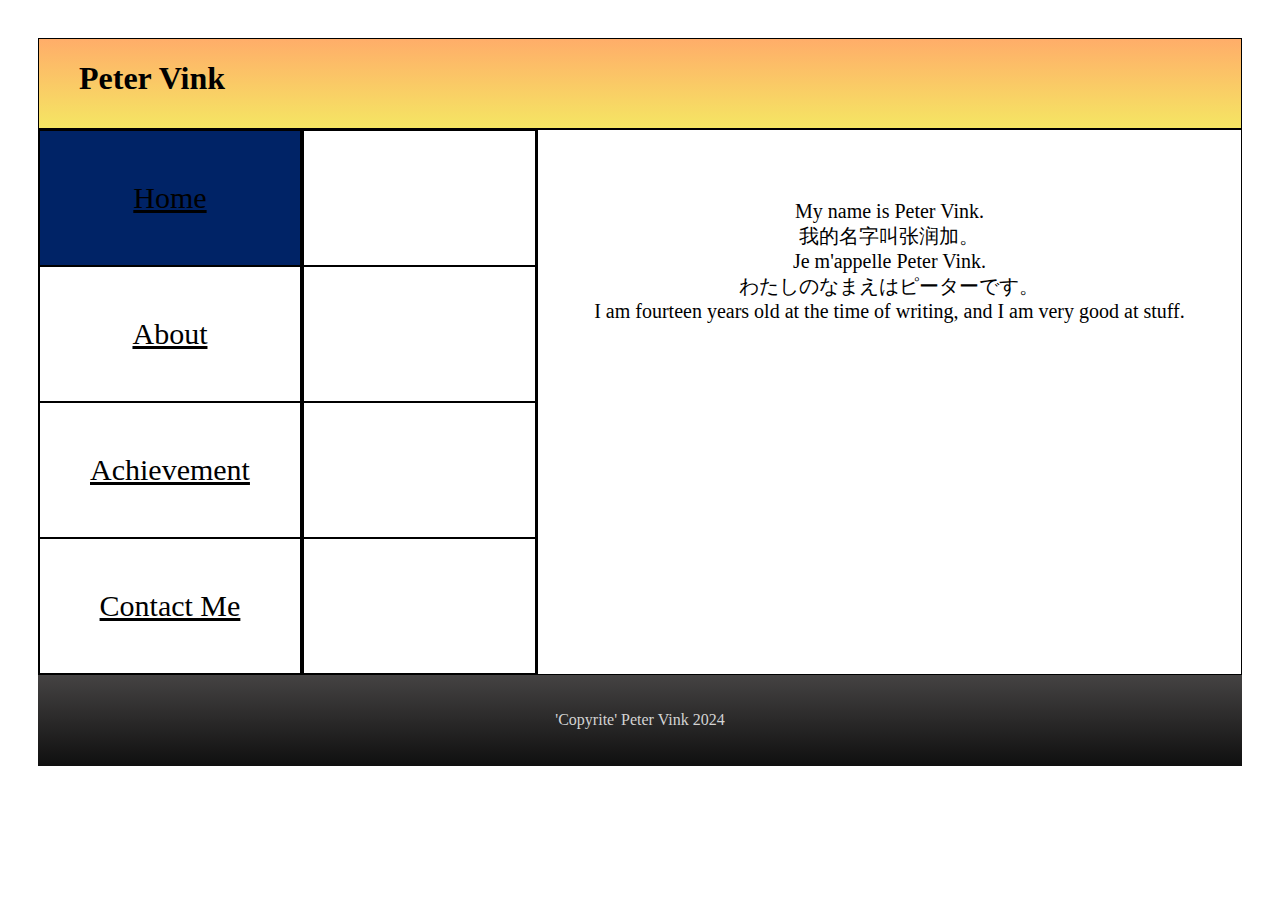
<file: index.html>
<!DOCTYPE html>
<head>
<title>Peter Vink</title>
</head>

<body>
<link href="CSS/style.css" rel="stylesheet">
    
<div id="wrapper">
    
    <div id="header">
    <h1>Peter Vink</h1>
    </div>
    
    <div id="nav">
    <div id="home"><a href="index.html">Home</a></div>
    <div id="about"><a href="about.html">About</a></div>
    <div id="achi"><a href="achi.html">Achievement</a></div>
    <div id="contact"><a href="contact.html">Contact Me</a></div>
    </div>
    
    <div id="main">
    <p>My name is Peter Vink.<br>
        我的名字叫张润加。<br>
        Je m'appelle Peter Vink.<br>
        わたしのなまえはピーターです。<br>
        I am fourteen years old at the time of writing, and I am very good at stuff.</p>
    </div>
    
    <div id="snav">
        
    <div id="p1">
        <p></p>
        </div>
        
    <div id="p2">
        <p></p>
        </div>
        
    <div id="p3">
        <p></p>
    </div>
        
    <div id="blank">
        <p></p>
    </div>
        
    </div>
    
    <div id="footer">
        <p>'Copyrite' Peter Vink 2024</p>
    </div>

    </div>
</body>
</file>
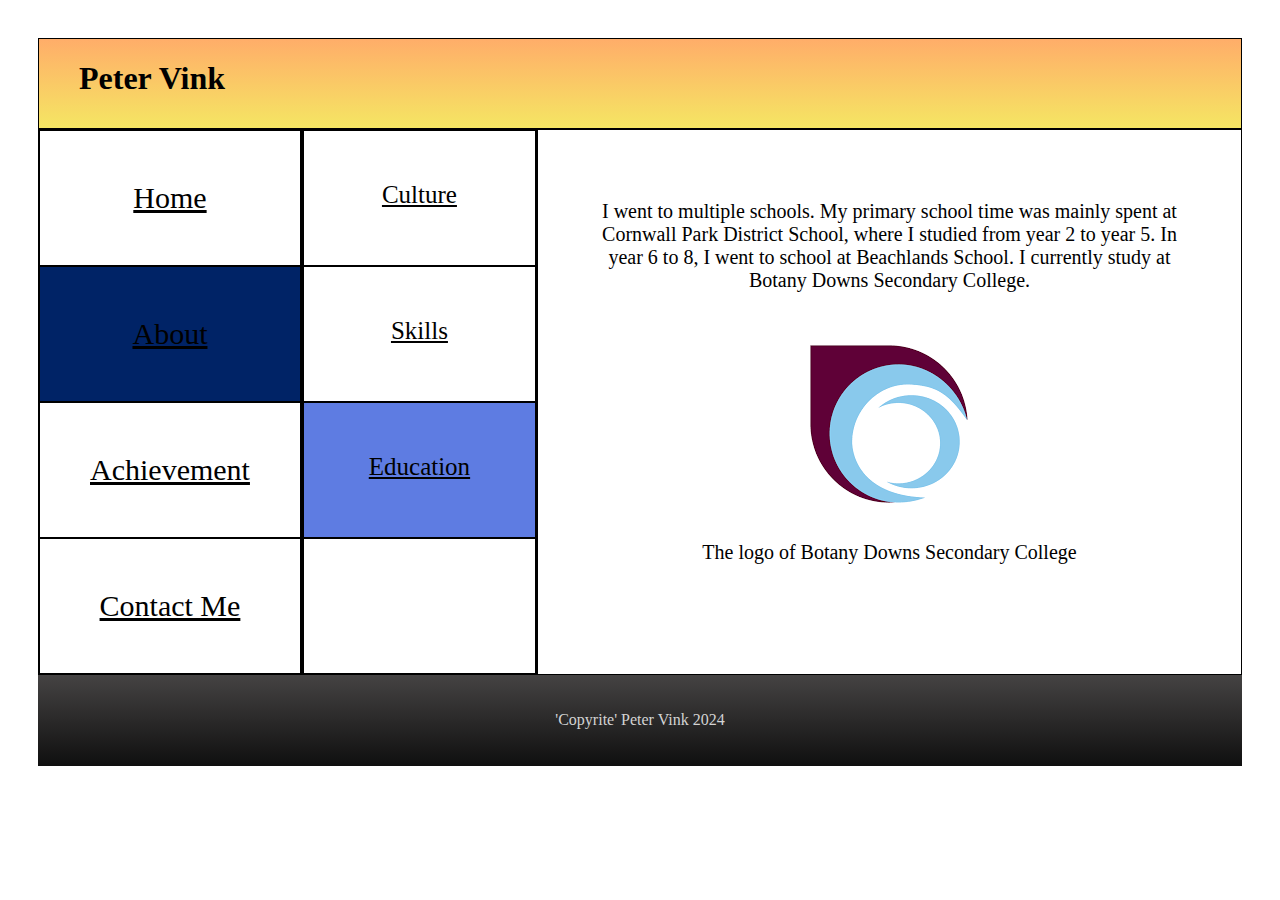
<file: about-edu.html>
<!DOCTYPE html>
<head>
<title>Peter Vink</title>
</head>

<body>
<link href="CSS/about-edu.css" rel="stylesheet">
    
<div id="wrapper">
    
    <div id="header">
    <h1>Peter Vink</h1>
    </div>
    
    <div id="nav">
    <div id="home"><a href="index.html">Home</a></div>
    <div id="about"><a href="about.html">About</a></div>
    <div id="achi"><a href="achi.html">Achievement</a></div>
    <div id="contact"><a href="contact.html">Contact Me</a></div>
    </div>
    
    <div id="main">
    <p>I went to multiple schools. My primary school time was mainly spent at Cornwall Park District School, where I studied from year 2 to year 5. In year 6 to 8, I went to school at Beachlands School. I currently study at Botany Downs Secondary College. </p>
        <img src="Images/BDSC%20logo.png"><br>
        The logo of Botany Downs Secondary College
    </div>
    
    <div id="snav">
        
    <div id="p1">
        <a href="about.html">Culture</a>
        </div>
        
    <div id="p2">
        <a href="about-skills.html">Skills</a>
        </div>
        
    <div id="p3">
        <a href="about-edu.html">Education</a>
    </div>
        
    <div id="blank">
        <p></p>
    </div>
        
    </div>
    
    <div id="footer">
        <p>'Copyrite' Peter Vink 2024</p>
    </div>

    </div>
</body>
</file>
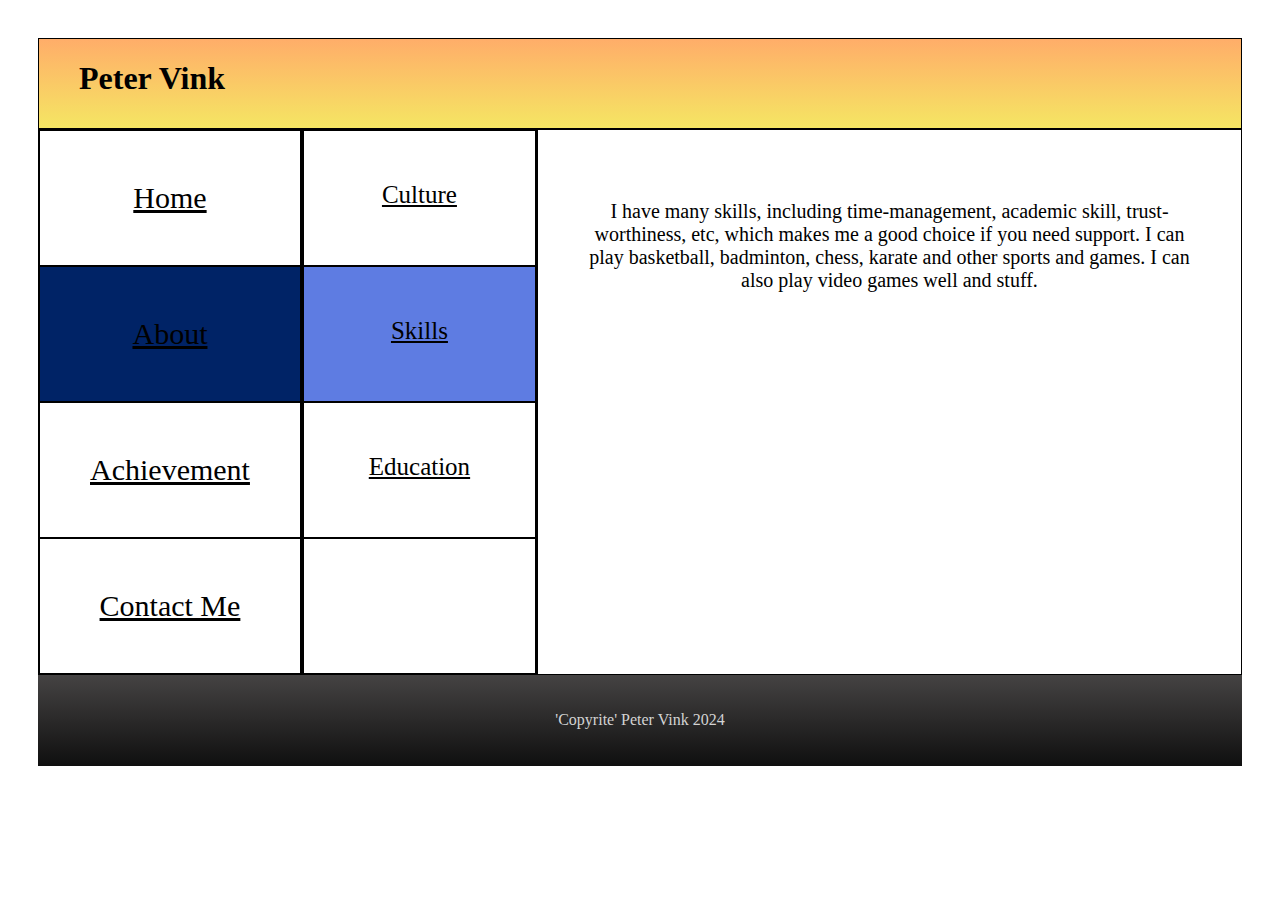
<file: about-skills.html>
<!DOCTYPE html>
<head>
<title>Peter Vink</title>
</head>

<body>
<link href="CSS/about-skills.css" rel="stylesheet">
    
<div id="wrapper">
    
    <div id="header">
    <h1>Peter Vink</h1>
    </div>
    
    <div id="nav">
    <div id="home"><a href="index.html">Home</a></div>
    <div id="about"><a href="about.html">About</a></div>
    <div id="achi"><a href="achi.html">Achievement</a></div>
    <div id="contact"><a href="contact.html">Contact Me</a></div>
    </div>
    
    <div id="main">
        <p>I have many skills, including time-management, academic skill, trust-worthiness, etc, which makes me a good choice if you need support.
        I can play basketball, badminton, chess, karate and other sports and games. 
        I can also play video games well and stuff. </p>
        
    </div>
    
    <div id="snav">
        
    <div id="p1">
        <a href="about.html">Culture</a>
        </div>
        
    <div id="p2">
        <a href="about-skills.html">Skills</a>
        </div>
        
    <div id="p3">
        <a href="about-edu.html">Education</a>
    </div>
        
    <div id="blank">
        <p></p>
    </div>
        
    </div>
    
    <div id="footer">
        <p>'Copyrite' Peter Vink 2024</p>
    </div>

    </div>
</body>
</file>
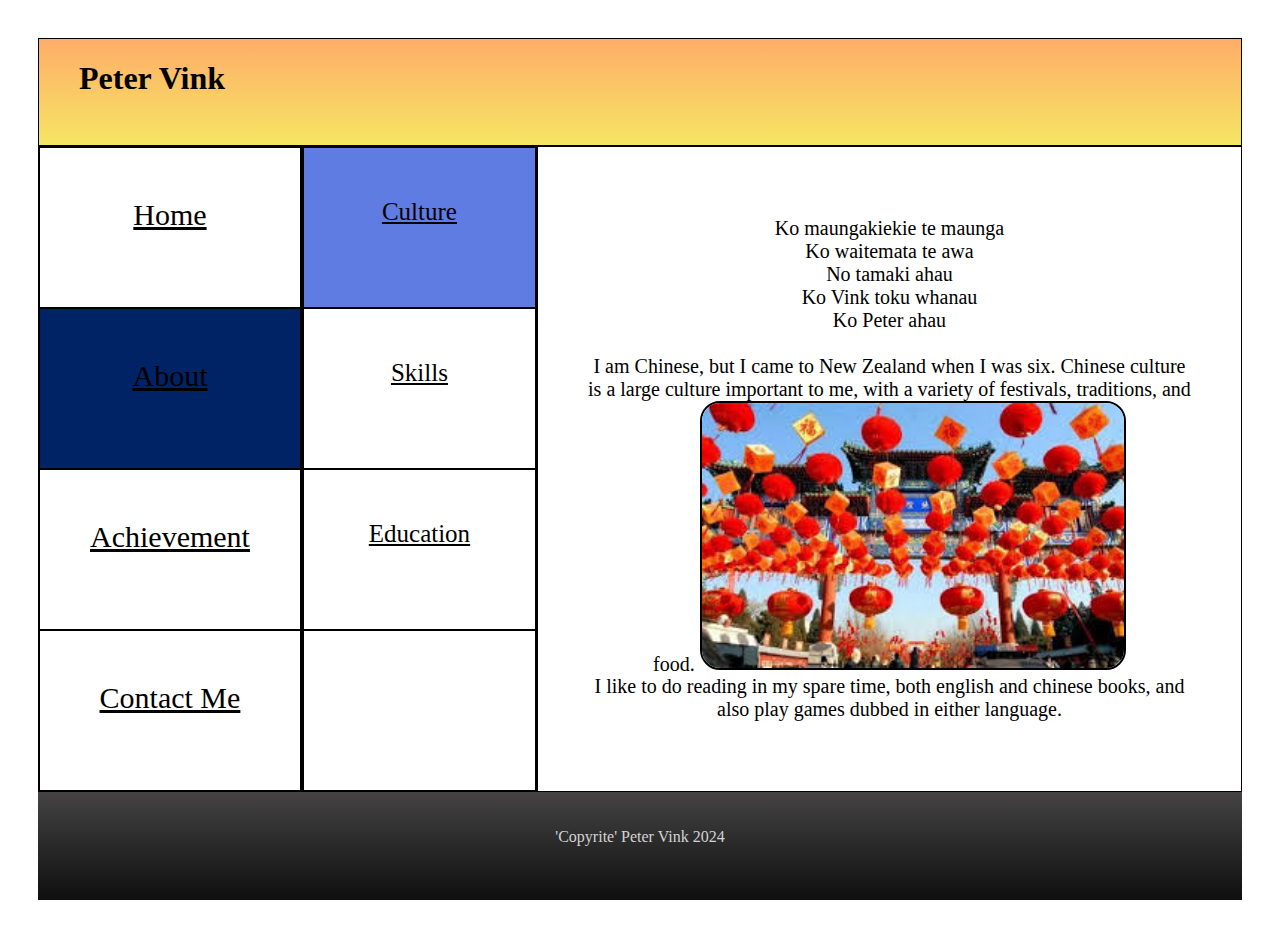
<file: about.html>
<!DOCTYPE html>
<head>
<title>Peter Vink</title>

</head>

<body>
<link href="CSS/about.css" rel="stylesheet">
<div id="wrapper">
    
    <div id="header">
    <h1>Peter Vink</h1>
    </div>
    
    <div id="nav">
    <div id="home"><a href="index.html">Home</a></div>
    <div id="about"><a href="about.html">About</a></div>
    <div id="achi"><a href="achi.html">Achievement</a></div>
    <div id="contact"><a href="contact.html">Contact Me</a></div>
    </div>
    
    <div id="main">
    <p> Ko maungakiekie te maunga<br>
        Ko waitemata te awa<br>
        No tamaki ahau<br>
        Ko Vink toku whanau<br>
        Ko Peter ahau
        <br>
        <br>I am Chinese, but I came to New Zealand when I was six. Chinese culture is a large culture important to me, with a variety of festivals, traditions, and food. <img src="Images/chunjie.jpg"><br>
        I like to do reading in my spare time, both english and chinese books, and also play games dubbed in either language. </p>
    </div>
    
    <div id="snav">
        
    <div id="p1">
        <a href="about.html">Culture</a>
        </div>
        
    <div id="p2">
        <a href="about-skills.html">Skills</a>
        </div>
        
    <div id="p3">
        <a href="about-edu.html">Education</a>
    </div>
        
    <div id="blank">
        <p></p>
    </div>
        
    </div>
    
    <div id="footer">
        <p>'Copyrite' Peter Vink 2024</p>
    </div>

    </div>
</body>
</file>
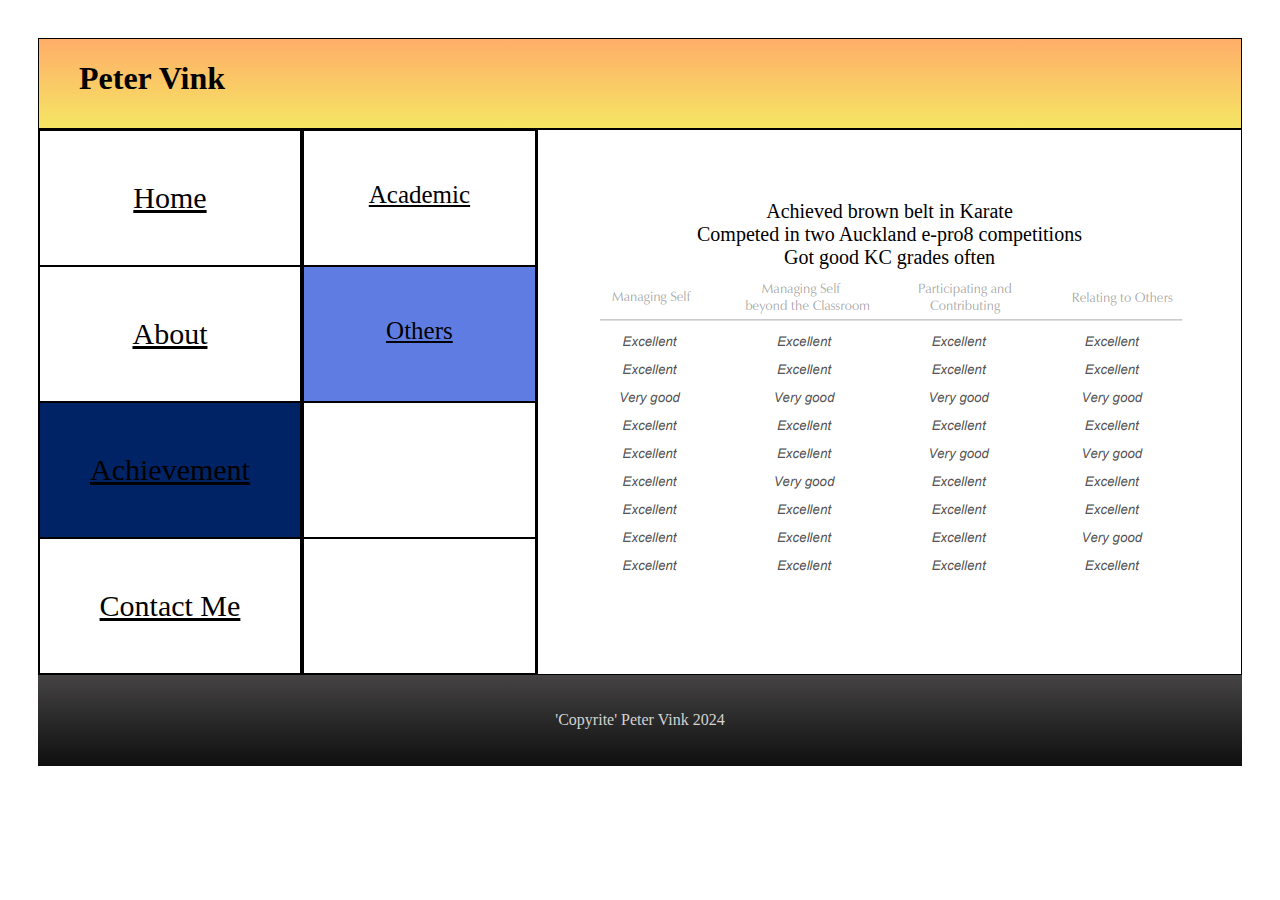
<file: achi-other.html>
<!DOCTYPE html>
<head>
<title>Peter Vink</title>
</head>

<body>
<link href="CSS/achi-other.css" rel="stylesheet">
    
<div id="wrapper">
    
    <div id="header">
    <h1>Peter Vink</h1>
    </div>
    
    <div id="nav">
    <div id="home"><a href="index.html">Home</a></div>
    <div id="about"><a href="about.html">About</a></div>
    <div id="achi"><a href="achi.html">Achievement</a></div>
    <div id="contact"><a href="contact.html">Contact Me</a></div>
    </div>
    
    <div id="main">
    <p>Achieved brown belt in Karate<br>
        Competed in two Auckland e-pro8 competitions<br>
        Got good KC grades often<br>
        <img src="Images/Screenshot%202024-07-02%20122249.png">
        </p>
    </div>
    
    <div id="snav">
        
    <div id="p1">
        <a href="achi.html">Academic</a>
        </div>
        
    <div id="p2">
        <a href="achi-other.html">Others</a>
        </div>
        
    <div id="p3">

    </div>
        
    <div id="blank">
        <p></p>
    </div>
        
    </div>
    
    <div id="footer">
        <p>'Copyrite' Peter Vink 2024</p>
    </div>

    </div>
</body>
</file>
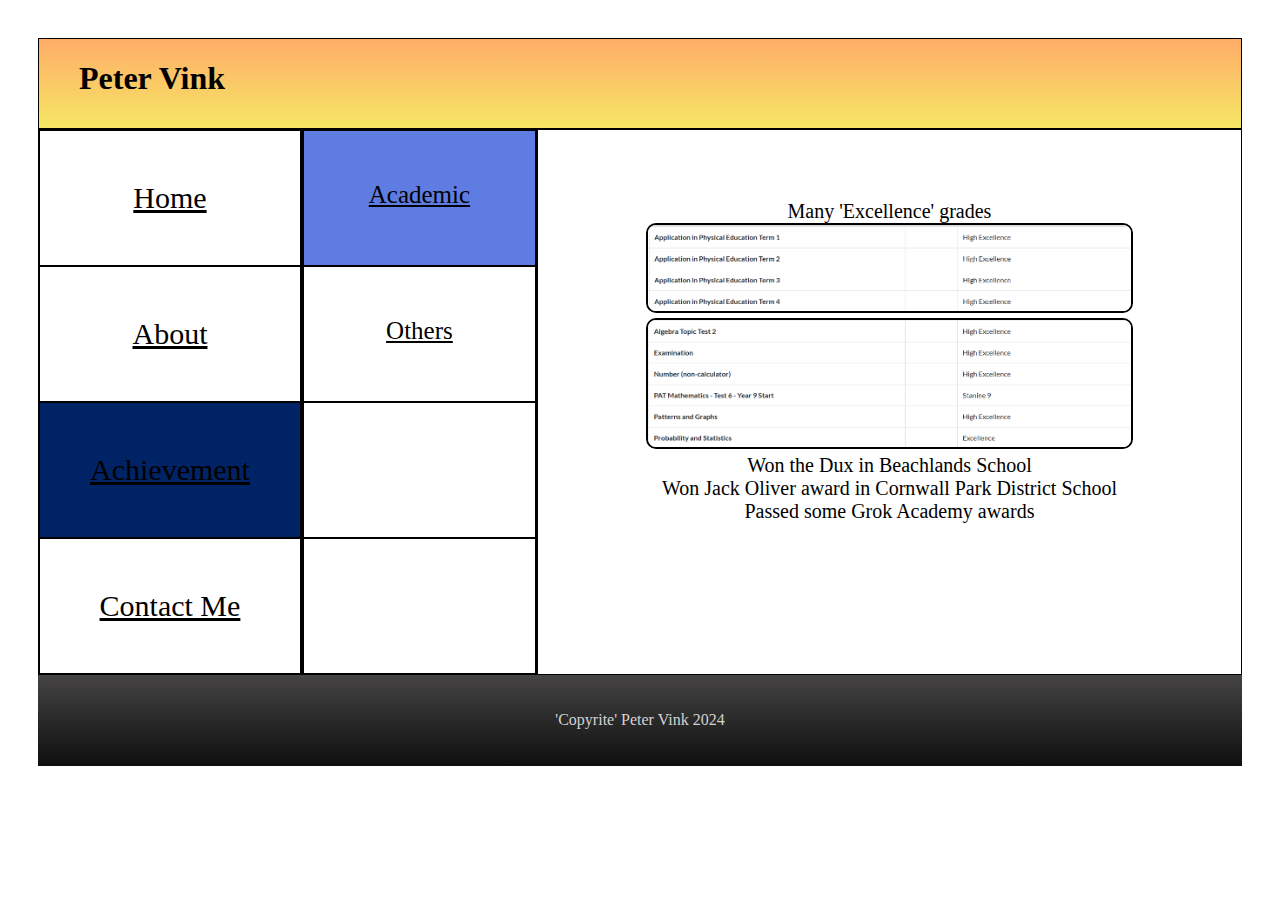
<file: achi.html>
<!DOCTYPE html>
<head>
<title>Peter Vink</title>
</head>

<body>
<link href="CSS/achi.css" rel="stylesheet">
    
<div id="wrapper">
    
    <div id="header">
    <h1>Peter Vink</h1>
    </div>
    
    <div id="nav">
    <div id="home"><a href="index.html">Home</a></div>
    <div id="about"><a href="about.html">About</a></div>
    <div id="achi"><a href="achi.html">Achievement</a></div>
    <div id="contact"><a href="contact.html">Contact Me</a></div>
    </div>
    
    <div id="main">
    <p>Many 'Excellence' grades<br>
        <img src="Images/Screenshot%202024-07-02%20115547.png"><br>
        <img src="Images/Screenshot%202024-07-02%20121843.png"><br>
        Won the Dux in Beachlands School<br>
        Won Jack Oliver award in Cornwall Park District School<br>
        Passed some Grok Academy awards
</p>
    </div>
    
    <div id="snav">
        
    <div id="p1">
        <a href="achi.html">Academic</a>
        </div>
        
    <div id="p2">
        <a href="achi-other.html">Others</a>
        </div>
        
    <div id="p3">

    </div>
        
    <div id="blank">
        <p></p>
    </div>
        
    </div>
    
    <div id="footer">
        <p>'Copyrite' Peter Vink 2024</p>
    </div>

    </div>
</body>
</file>
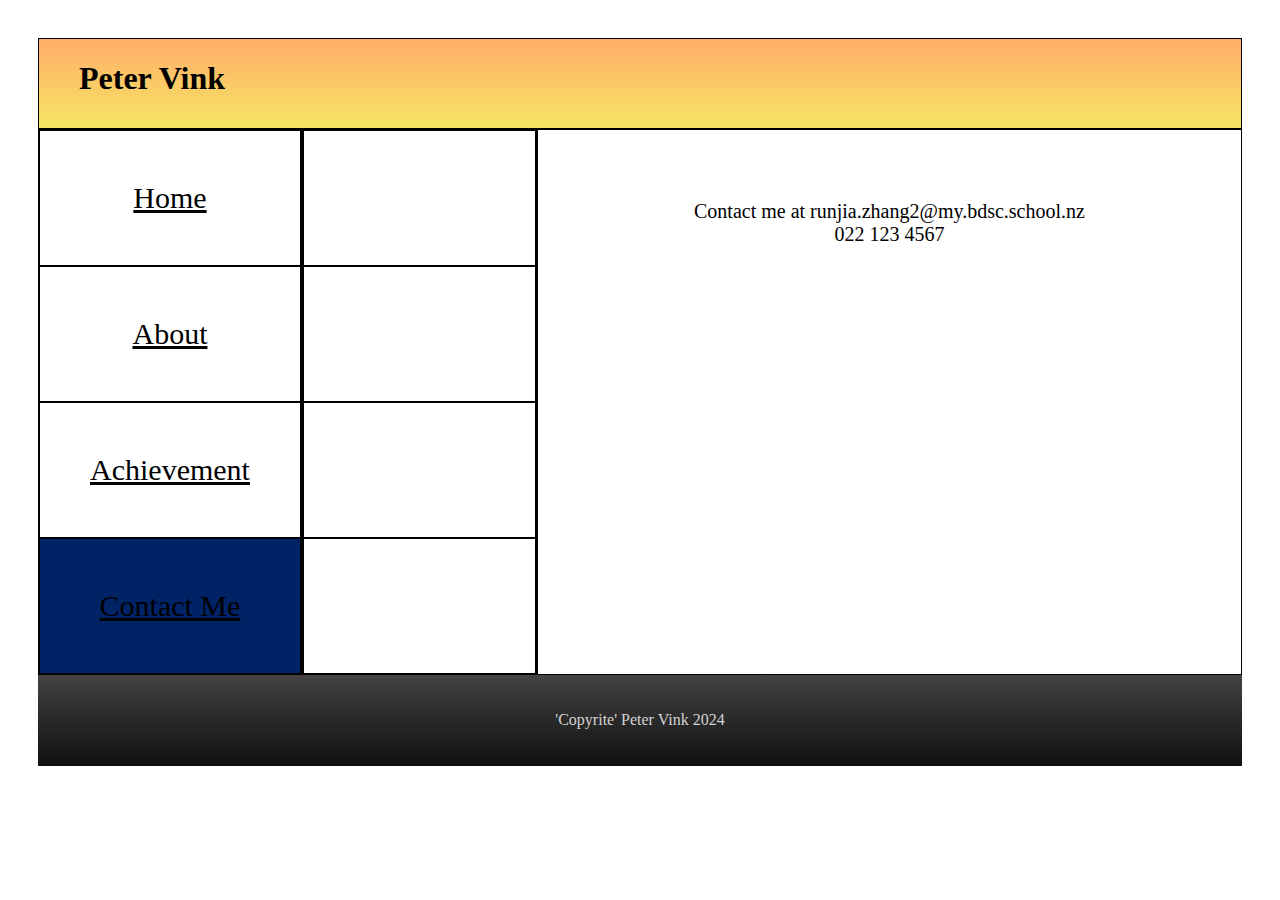
<file: contact.html>
<!DOCTYPE html>
<head>
<title>Peter Vink</title>
</head>

<body>
<link href="CSS/contact.css" rel="stylesheet">
    
<div id="wrapper">
    
    <div id="header">
    <h1>Peter Vink</h1>
    </div>
    
    <div id="nav">
    <div id="home"><a href="index.html">Home</a></div>
    <div id="about"><a href="about.html">About</a></div>
    <div id="achi"><a href="achi.html">Achievement</a></div>
    <div id="contact"><a href="contact.html">Contact Me</a></div>
    </div>
    
    <div id="main">
    <p>Contact me at runjia.zhang2@my.bdsc.school.nz<br> 022 123 4567
        </p>
    </div>
    
    <div id="snav">
        
    <div id="p1">
        <p></p>
        </div>
        
    <div id="p2">
        <p></p>
        </div>
        
    <div id="p3">
        <p></p>
    </div>
        
    <div id="blank">
        <p></p>
    </div>
        
    </div>
    
    <div id="footer">
        <p>'Copyrite' Peter Vink 2024</p>
    </div>

    </div>
</body>
</file>
<file: CSS/style.css>
p{
    text-align: center;
}
a{
    color: black;
}
#wrapper{
    display: grid;
    grid-template-areas:
        "header header header"
        "nav snav main"
        "nav snav main"
        "nav snav main"
        "footer footer footer";
    grid-template-columns: 1fr 1fr 3fr;
    grid-template-rows: 1fr 2fr 2fr 2fr 1fr;
    padding: 30px;
    text-align: center;

}
#header{
    grid-area: header;
    background-image: linear-gradient(rgb(255, 173, 105), rgb(245, 230, 99));  
    padding-left: 40px;
    text-align: left;
    border: 1px solid black;
    font-weight: bold;
}

#main{
    grid-area: main;
    font-size: 20px;
    padding: 50px;
    background-color: white;
    border: 1px solid black;
}
#nav{
    grid-area: nav;
    display: grid;
    grid-template-areas: 
        "home"
        "about"
        "achi"
        "contact";
    grid-template-rows: 1fr 1fr 1fr 1fr;
    font-size: 30px;
    background-color: white;
    border: 1px solid black;
    text-align: center;
}
#footer{
    grid-area: footer;
    padding: 20px;
    background-image: linear-gradient(rgb(69, 67, 67), rgb(15, 15, 15));
    color: lightgrey;
}
#snav{
    grid-area: snav;
    display: grid;
    grid-template-areas: "p1"
        "p2"
        "p3"
        "blank";
    grid-template-columns: 1fr;
    grid-template-rows: 1fr 1fr 1fr 1fr;
    font-size: 25px;
    border: 1px solid black;
}
#p1{
    grid-area: p1;
    padding: 50px;
    width: auto;
    background-color: white;
    border: 1px solid black;
}
#p2{
    grid-area: p2;
    padding: 50px;
    width: auto;
    background-color: white;
    border: 1px solid black;
}
#p3{
    grid-area: p3;
    padding: 50px;
    width: auto;
    background-color: white;
    border: 1px solid black;
}
#blank{
    grid-area: blank;
    padding: 50px;
    width: auto;
    background-color: white;
    border: 1px solid black;
}
#home{
    grid-area: home;
    padding: 50px;
    background-color: rgb(0, 35, 102);
    border: 1px solid black;
}
#about{
    grid-area: about;
    padding: 50px;
    background-color: white;
    border: 1px solid black;
}
#achi{
    grid-area: achi;
    padding: 50px;
    background-color: white;
    border: 1px solid black;
}
#contact{
    grid-area: contact;
    padding: 50px;
    background-color: white;
    border: 1px solid black;
}
</file>
<file: CSS/about-edu.css>
p{
    text-align: center;
}
a{
    color: black;
}
#wrapper{
    display: grid;
    grid-template-areas:
        "header header header"
        "nav snav main"
        "nav snav main"
        "nav snav main"
        "footer footer footer";
    grid-template-columns: 1fr 1fr 3fr;
    grid-template-rows: 1fr 2fr 2fr 2fr 1fr;
    padding: 30px;
    text-align: center;
}
#header{
    grid-area: header;
    background-image: linear-gradient(rgb(255, 173, 105), rgb(245, 230, 99));  
    padding-left: 40px;
    text-align: left;
    border: 1px solid black;
    font-weight: bold;
}

#main{
    grid-area: main;
    font-size: 20px;
    padding: 50px;
    background-color: white;
    border: 1px solid black;
}
#nav{
    grid-area: nav;
    display: grid;
    grid-template-areas: 
        "home"
        "about"
        "achi"
        "contact";
    grid-template-rows: 1fr 1fr 1fr 1fr;
    font-size: 30px;
    background-color: white;
    border: 1px solid black;
    text-align: center;
}
#footer{
    grid-area: footer;
    padding: 20px;
    background-image: linear-gradient(rgb(69, 67, 67), rgb(15, 15, 15));
    color: lightgrey;
}
#snav{
    grid-area: snav;
    display: grid;
    grid-template-areas: "p1"
        "p2"
        "p3"
        "blank";
    grid-template-columns: 1fr;
    grid-template-rows: 1fr 1fr 1fr 1fr;
    font-size: 25px;
    border: 1px solid black;
}
#p1{
    grid-area: p1;
    padding: 50px;
    width: auto;
    background-color: white;
    border: 1px solid black;
}
#p2{
    grid-area: p2;
    padding: 50px;
    width: auto;
    background-color: white;
    border: 1px solid black;
}
#p3{
    grid-area: p3;
    padding: 50px;
    width: auto;
    background-color: rgb(94, 124, 226);
    border: 1px solid black;
}
#blank{
    grid-area: blank;
    padding: 50px;
    width: auto;
    background-color: white;
    border: 1px solid black;
}
#home{
    grid-area: home;
    padding: 50px;
    background-color: white;
    border: 1px solid black;
}
#about{
    grid-area: about;
    padding: 50px;
    background-color: rgb(0, 35, 102);
    border: 1px solid black;
}
#achi{
    grid-area: achi;
    padding: 50px;
    background-color: white;
    border: 1px solid black;
}
#contact{
    grid-area: contact;
    padding: 50px;
    background-color: white;
    border: 1px solid black;
}
</file>
<file: CSS/about-skills.css>
p{
    text-align: center;
}
a{
    color: black;
}
#wrapper{
    display: grid;
    grid-template-areas:
        "header header header"
        "nav snav main"
        "nav snav main"
        "nav snav main"
        "footer footer footer";
    grid-template-columns: 1fr 1fr 3fr;
    grid-template-rows: 1fr 2fr 2fr 2fr 1fr;
    padding: 30px;
    text-align: center;
}
#header{
    grid-area: header;
    background-image: linear-gradient(rgb(255, 173, 105), rgb(245, 230, 99));  
    padding-left: 40px;
    text-align: left;
    border: 1px solid black;
    font-weight: bold;
}

#main{
    grid-area: main;
    font-size: 20px;
    padding: 50px;
    background-color: white;
    border: 1px solid black;
}
#nav{
    grid-area: nav;
    display: grid;
    grid-template-areas: 
        "home"
        "about"
        "achi"
        "contact";
    grid-template-rows: 1fr 1fr 1fr 1fr;
    font-size: 30px;
    background-color: white;
    border: 1px solid black;
    text-align: center;
}
#footer{
    grid-area: footer;
    padding: 20px;
    background-image: linear-gradient(rgb(69, 67, 67), rgb(15, 15, 15));
    color: lightgrey;
}
#snav{
    grid-area: snav;
    display: grid;
    grid-template-areas: "p1"
        "p2"
        "p3"
        "blank";
    grid-template-columns: 1fr;
    grid-template-rows: 1fr 1fr 1fr 1fr;
    font-size: 25px;
    border: 1px solid black;
}
#p1{
    grid-area: p1;
    padding: 50px;
    width: auto;
    background-color: white;
    border: 1px solid black;
}
#p2{
    grid-area: p2;
    padding: 50px;
    width: auto;
    background-color: rgb(94, 124, 226);
    border: 1px solid black;
}
#p3{
    grid-area: p3;
    padding: 50px;
    width: auto;
    background-color: white;
    border: 1px solid black;
}
#blank{
    grid-area: blank;
    padding: 50px;
    width: auto;
    background-color: white;
    border: 1px solid black;
}
#home{
    grid-area: home;
    padding: 50px;
    background-color: white;
    border: 1px solid black;
}
#about{
    grid-area: about;
    padding: 50px;
    background-color: rgb(0, 35, 102);
    border: 1px solid black;
}
#achi{
    grid-area: achi;
    padding: 50px;
    background-color: white;
    border: 1px solid black;
}
#contact{
    grid-area: contact;
    padding: 50px;
    background-color: white;
    border: 1px solid black;
}
</file>
<file: CSS/about.css>
p{
    text-align: center;
}
a{
    color: black;
}

#wrapper{
    display: grid;
    grid-template-areas:
        "header header header"
        "nav snav main"
        "nav snav main"
        "nav snav main"
        "footer footer footer";
    grid-template-columns: 1fr 1fr 3fr;
    grid-template-rows: 1fr 2fr 2fr 2fr 1fr;
    padding: 30px;
    text-align: center;
}
#header{
    grid-area: header;
    background-image: linear-gradient(rgb(255, 173, 105), rgb(245, 230, 99));  
    padding-left: 40px;
    text-align: left;
    border: 1px solid black;
    font-weight: bold;

}

#main{
    grid-area: main;
    font-size: 20px;
    padding: 50px;
    background-color: white;
    border: 1px solid black;

}
#nav{
    grid-area: nav;
    display: grid;
    grid-template-areas: 
        "home"
        "about"
        "achi"
        "contact";
    grid-template-rows: 1fr 1fr 1fr 1fr;
    font-size: 30px;
    background-color: white;
    border: 1px solid black;
    text-align: center;
}
#footer{
    grid-area: footer;
    padding: 20px;
    background-image: linear-gradient(rgb(69, 67, 67), rgb(15, 15, 15));
    color: lightgrey;
}
#snav{
    grid-area: snav;
    display: grid;
    grid-template-areas: "p1"
        "p2"
        "p3"
        "blank";
    grid-template-columns: 1fr;
    grid-template-rows: 1fr 1fr 1fr 1fr;
    font-size: 25px;
    border: 1px solid black;
}
#p1{
    grid-area: p1;
    padding: 50px;
    width: auto;
    background-color: rgb(94, 124, 226);
    border: 1px solid black;
}
#p2{
    grid-area: p2;
    padding: 50px;
    width: auto;
    background-color: white;
    border: 1px solid black;
}
#p3{
    grid-area: p3;
    padding: 50px;
    width: auto;
    background-color: white;
    border: 1px solid black;
}
#blank{
    grid-area: blank;
    padding: 50px;
    width: auto;
    background-color: white;
    border: 1px solid black;
}
#home{
    grid-area: home;
    padding: 50px;
    background-color: white;
    border: 1px solid black;
}
#about{
    grid-area: about;
    padding: 50px;
    background-color: rgb(0, 35, 102);
    border: 1px solid black;
}
#achi{
    grid-area: achi;
    padding: 50px;
    background-color: white;
    border: 1px solid black;
}
#contact{
    grid-area: contact;
    padding: 50px;
    background-color: white;
    border: 1px solid black;
}
img{
    width: 70%;
    border: 2px solid black;
    border-radius: 20px;
}
</file>
<file: CSS/achi-other.css>
p{
    text-align: center;
}
a{
    color: black;
}
#wrapper{
    display: grid;
    grid-template-areas:
        "header header header"
        "nav snav main"
        "nav snav main"
        "nav snav main"
        "footer footer footer";
    grid-template-columns: 1fr 1fr 3fr;
    grid-template-rows: 1fr 2fr 2fr 2fr 1fr;
    padding: 30px;
    text-align: center;
}
#header{
    grid-area: header;
    background-image: linear-gradient(rgb(255, 173, 105), rgb(245, 230, 99));  
    padding-left: 40px;
    text-align: left;
    border: 1px solid black;
    font-weight: bold;
}

#main{
    grid-area: main;
    font-size: 20px;
    padding: 50px;
    background-color: white;
    border: 1px solid black;
}
#nav{
    grid-area: nav;
    display: grid;
    grid-template-areas: 
        "home"
        "about"
        "achi"
        "contact";
    grid-template-rows: 1fr 1fr 1fr 1fr;
    font-size: 30px;
    background-color: white;
    border: 1px solid black;
    text-align: center;
}
#footer{
    grid-area: footer;
    padding: 20px;
    background-image: linear-gradient(rgb(69, 67, 67), rgb(15, 15, 15));
    color: lightgrey;
}
#snav{
    grid-area: snav;
    display: grid;
    grid-template-areas: "p1"
        "p2"
        "p3"
        "blank";
    grid-template-columns: 1fr;
    grid-template-rows: 1fr 1fr 1fr 1fr;
    font-size: 25px;
    border: 1px solid black;
}
#p1{
    grid-area: p1;
    padding: 50px;
    width: auto;
    background-color: white;
    border: 1px solid black;
}
#p2{
    grid-area: p2;
    padding: 50px;
    width: auto;
    background-color: rgb(94, 124, 226);
    border: 1px solid black;
}
#p3{
    grid-area: p3;
    padding: 50px;
    width: auto;
    background-color: white;
    border: 1px solid black;
}
#blank{
    grid-area: blank;
    padding: 50px;
    width: auto;
    background-color: white;
    border: 1px solid black;
}
#home{
    grid-area: home;
    padding: 50px;
    background-color: white;
    border: 1px solid black;
}
#about{
    grid-area: about;
    padding: 50px;
    background-color: white;
    border: 1px solid black;
}
#achi{
    grid-area: achi;
    padding: 50px;
    background-color: rgb(0, 35, 102);
    border: 1px solid black;
}
#contact{
    grid-area: contact;
    padding: 50px;
    background-color: white;
    border: 1px solid black;
}
</file>
<file: CSS/achi.css>
p{
    text-align: center;
}
a{
    color: black;
}

#wrapper{
    display: grid;
    grid-template-areas:
        "header header header"
        "nav snav main"
        "nav snav main"
        "nav snav main"
        "footer footer footer";
    grid-template-columns: 1fr 1fr 3fr;
    grid-template-rows: 1fr 2fr 2fr 2fr 1fr;
    padding: 30px;
    text-align: center;
}
#header{
    grid-area: header;
    background-image: linear-gradient(rgb(255, 173, 105), rgb(245, 230, 99));  
    padding-left: 40px;
    text-align: left;
    border: 1px solid black;
    font-weight: bold;
}

#main{
    grid-area: main;
    font-size: 20px;
    padding: 50px;
    background-color: white;
    border: 1px solid black;
}
#nav{
    grid-area: nav;
    display: grid;
    grid-template-areas: 
        "home"
        "about"
        "achi"
        "contact";
    grid-template-rows: 1fr 1fr 1fr 1fr;
    font-size: 30px;
    background-color: white;
    border: 1px solid black;
    text-align: center;
}
#footer{
    grid-area: footer;
    padding: 20px;
    background-image: linear-gradient(rgb(69, 67, 67), rgb(15, 15, 15));
    color: lightgrey;
}
#snav{
    grid-area: snav;
    display: grid;
    grid-template-areas: "p1"
        "p2"
        "p3"
        "blank";
    grid-template-columns: 1fr;
    grid-template-rows: 1fr 1fr 1fr 1fr;
    font-size: 25px;
    border: 1px solid black;
}
#p1{
    grid-area: p1;
    padding: 50px;
    width: auto;
    background-color: rgb(94, 124, 226);
    border: 1px solid black;
}
#p2{
    grid-area: p2;
    padding: 50px;
    width: auto;
    background-color: white;
    border: 1px solid black;
}
#p3{
    grid-area: p3;
    padding: 50px;
    width: auto;
    background-color: white;
    border: 1px solid black;
}
#blank{
    grid-area: blank;
    padding: 50px;
    width: auto;
    background-color: white;
    border: 1px solid black;
}
#home{
    grid-area: home;
    padding: 50px;
    background-color: white;
    border: 1px solid black;
}
#about{
    grid-area: about;
    padding: 50px;
    background-color: white;
    border: 1px solid black;
}
#achi{
    grid-area: achi;
    padding: 50px;
    background-color: rgb(0, 35, 102);
    border: 1px solid black;
}
#contact{
    grid-area: contact;
    padding: 50px;
    background-color: white;
    border: 1px solid black;
}
img{
    width: 80%;
    border: 2px solid black;
    border-radius: 10px;
}
</file>
<file: CSS/contact.css>
p{
    text-align: center;
}
a{
    color: black;
}
#wrapper{
    display: grid;
    grid-template-areas:
        "header header header"
        "nav snav main"
        "nav snav main"
        "nav snav main"
        "footer footer footer";
    grid-template-columns: 1fr 1fr 3fr;
    grid-template-rows: 1fr 2fr 2fr 2fr 1fr;
    padding: 30px;
    text-align: center;

}
#header{
    grid-area: header;
    background-image: linear-gradient(rgb(255, 173, 105), rgb(245, 230, 99));  
    padding-left: 40px;
    text-align: left;
    border: 1px solid black;
    font-weight: bold;
}

#main{
    grid-area: main;
    font-size: 20px;
    padding: 50px;
    background-color: white;
    border: 1px solid black;

}
#nav{
    grid-area: nav;
    display: grid;
    grid-template-areas: 
        "home"
        "about"
        "achi"
        "contact";
    grid-template-rows: 1fr 1fr 1fr 1fr;
    font-size: 30px;
    background-color: white;
    border: 1px solid black;
    text-align: center;
}
#footer{
    grid-area: footer;
    padding: 20px;
    background-image: linear-gradient(rgb(69, 67, 67), rgb(15, 15, 15));
    color: lightgrey;
}
#snav{
    grid-area: snav;
    display: grid;
    grid-template-areas: "p1"
        "p2"
        "p3"
        "blank";
    grid-template-columns: 1fr;
    grid-template-rows: 1fr 1fr 1fr 1fr;
    font-size: 25px;
    border: 1px solid black;
}
#p1{
    grid-area: p1;
    padding: 50px;
    width: auto;
    background-color: white;
    border: 1px solid black;
}
#p2{
    grid-area: p2;
    padding: 50px;
    width: auto;
    background-color: white;
    border: 1px solid black;
}
#p3{
    grid-area: p3;
    padding: 50px;
    width: auto;
    background-color: white;
    border: 1px solid black;
}
#blank{
    grid-area: blank;
    padding: 50px;
    width: auto;
    background-color: white;
    border: 1px solid black;
}
#home{
    grid-area: home;
    padding: 50px;
    background-color: white;
    border: 1px solid black;
}
#about{
    grid-area: about;
    padding: 50px;
    background-color: white;
    border: 1px solid black;
}
#achi{
    grid-area: achi;
    padding: 50px;
    background-color: white;
    border: 1px solid black;
    
}
#contact{
    grid-area: contact;
    padding: 50px;
    background-color: rgb(0, 35, 102);
    border: 1px solid black;

}
</file>
